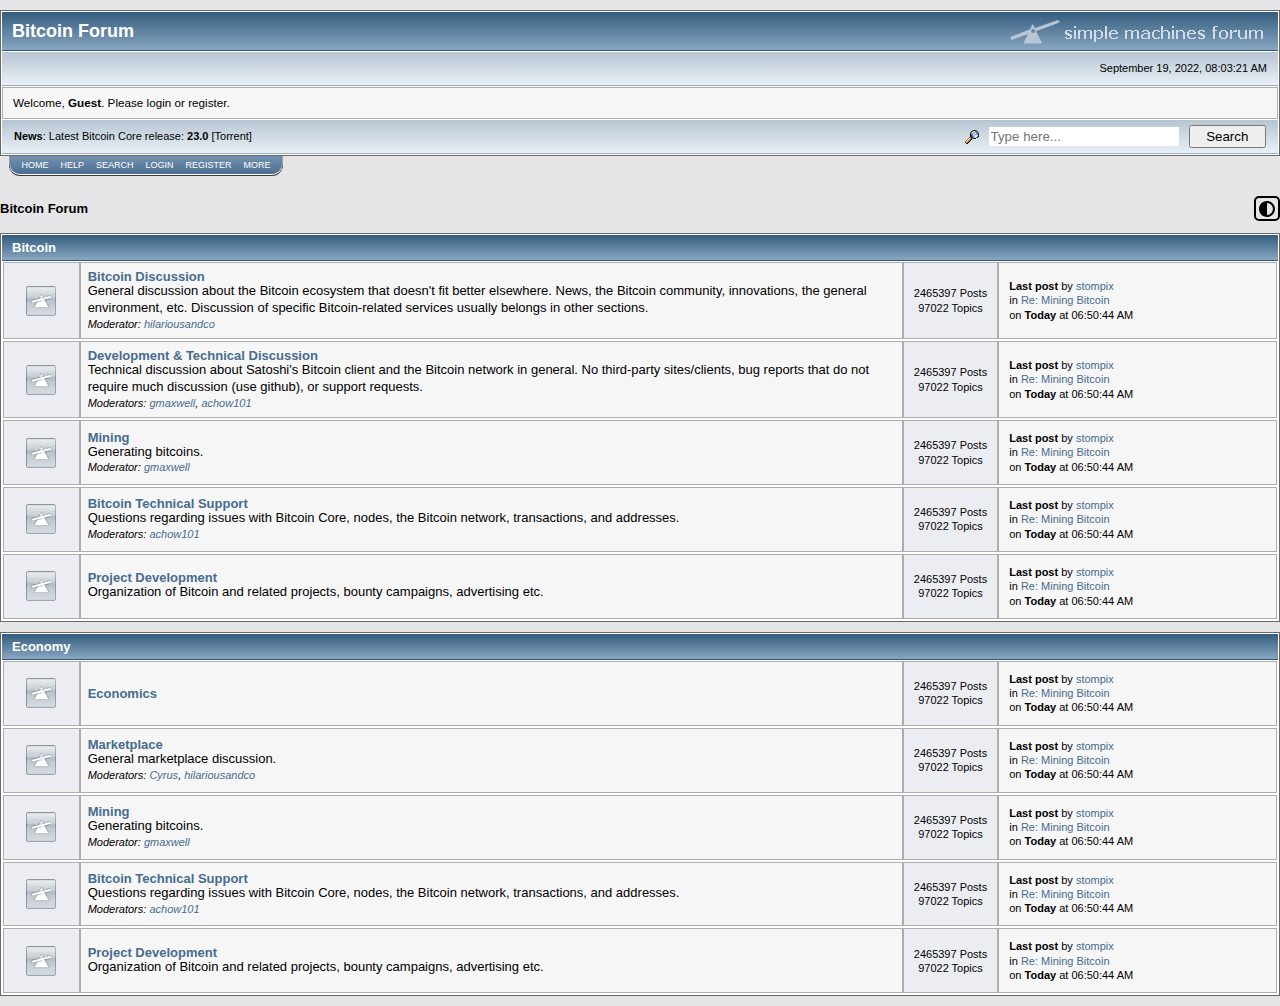
<file: index.html>
<!DOCTYPE html>
<html lang="en">
<head>
    <meta charset="UTF-8">
    <meta http-equiv="X-UA-Compatible" content="IE=edge">
    <meta name="viewport" content="width=device-width, initial-scale=1.0">
    <link rel="stylesheet" href="style.css">
    <link rel="stylesheet" href="https://use.fontawesome.com/releases/v5.12.1/css/all.css" crossorigin="anonymous">
    <title>Bitcointalk Website</title>
</head>
<body>
    <header>
        <div class="container">
            <div class="bt-header">
            <div class="bf-smf">
            <h1>Bitcoin Forum</h1>
            <img src="img/smflogo.gif" alt="" class="smf">
        </div>
        <div class="bt-data">
            <span>September 19, 2022, 08:03:21 AM</span>
        </div>
        <div class="user-area">
            <span>Welcome, <strong>Guest</strong>. Please login or register.</span>
        </div>
        <div class="news-and-search">
            <div class="news-bar">
                <span><strong>News</strong>: Latest Bitcoin Core release: <strong>23.0</strong> [Torrent]</span>
            </div>
            <div class="search-bar">
                <img src="img/filter.gif" alt="" class="search-button">
                <input type="text" placeholder="Type here..." id="search-ph">
            <button type="submit" class="search-btn">Search</button>
            </div>
        </div>
        </div>
        <div class="nav-wrap">
        <nav class="navbar">
            <ul role="list" class="nav-list">
                <li class="active"><a href="#">Home</a></li>
                <li><a href="#">Help</a></li>
                <li><a href="#">Search</a></li>
                <li><a href="#">Login</a></li>
                <li><a href="#">Register</a></li>
                <li><a href="#">More</a></li>
            </ul>
        </nav>
</div>
    </div>
    </header>

    <div class="section">
        <div class="container">
        <div class="f-title">
            <h2>Bitcoin Forum</h2>
            <button id="dark-mode-toggle" class="dark-mode-toggle">
                <svg width="100%" xmlns="http://www.w3.org/2000/svg" viewBox="0 0 496 496"><path fill="currentColor" d="M8,256C8,393,119,504,256,504S504,393,504,256,393,8,256,8,8,119,8,256ZM256,440V72a184,184,0,0,1,0,368Z" transform="translate(-8 -8)"/></svg>
              </button>
        </div>
        <div class="bt-forum">
        <div class="section-name">
            <h2>Bitcoin</h2>
        </div>
        <div class="bt-board">
            <div class="board-icon">
                <img src="img/off.gif" alt="Board Icon" class="board-ic">
            </div>
            <div class="board-name">
                <h3><a href="/view.html">Bitcoin Discussion</a></h3>
                <p>General discussion about the Bitcoin ecosystem that doesn't fit better elsewhere. News, the Bitcoin community, innovations, the general environment, etc. Discussion of specific Bitcoin-related services usually belongs in other sections.</p>
                <p class="moderator">Moderator: <a href="#">hilariousandco</a></p>

            </div>
            <div class="board-details">
                <p>2465397 Posts<br>97022 Topics</p>
            </div>
            <div class="board-authors">
                <p><strong>Last post</strong> by <a href="">stompix</a><br>
                    in <a href="">Re: Mining Bitcoin</a><br>
                    on <strong>Today</strong> at 06:50:44 AM</p>
            </div>
        </div>
        <!-- 2 -->
        <div class="bt-board">
            <div class="board-icon">
                <img src="img/off.gif" alt="Board Icon" class="board-ic">
            </div>
            <div class="board-name">
                <h3><a href="#">Development & Technical Discussion</a></h3>
                <p>Technical discussion about Satoshi's Bitcoin client and the Bitcoin network in general. No third-party sites/clients, bug reports that do not require much discussion (use github), or support requests.
                    
                </p>
                <p class="moderator">Moderators: <a href="#">gmaxwell</a>, <a href="#">achow101</a></p>
            </div>
            <div class="board-details">
                <p>2465397 Posts<br>97022 Topics</p>
            </div>
            <div class="board-authors">
                <p><strong>Last post</strong> by <a href="">stompix</a><br>
                    in <a href="">Re: Mining Bitcoin</a><br>
                    on <strong>Today</strong> at 06:50:44 AM</p>
            </div>
        </div>
        <!-- 3 -->
        <div class="bt-board">
            <div class="board-icon">
                <img src="img/off.gif" alt="Board Icon" class="board-ic">
            </div>
            <div class="board-name">
                <h3><a href="#">Mining</a></h3>
                <p>Generating bitcoins.     
                </p>
                <p class="moderator">Moderator: <a href="#">gmaxwell</a></p>
            </div>
            <div class="board-details">
                <p>2465397 Posts<br>97022 Topics</p>
            </div>
            <div class="board-authors">
                <p><strong>Last post</strong> by <a href="">stompix</a><br>
                    in <a href="">Re: Mining Bitcoin</a><br>
                    on <strong>Today</strong> at 06:50:44 AM</p>
            </div>
        </div>
        <!-- 4 -->
        <div class="bt-board">
            <div class="board-icon">
                <img src="img/off.gif" alt="Board Icon" class="board-ic">
            </div>
            <div class="board-name">
                <h3><a href="#">Bitcoin Technical Support</a></h3>
                <p>Questions regarding issues with Bitcoin Core, nodes, the Bitcoin network, transactions, and addresses. 
                </p>
                <p class="moderator">Moderators: <a href="#">achow101</a></p>
            </div>
            <div class="board-details">
                <p>2465397 Posts<br>97022 Topics</p>
            </div>
            <div class="board-authors">
                <p><strong>Last post</strong> by <a href="">stompix</a><br>
                    in <a href="">Re: Mining Bitcoin</a><br>
                    on <strong>Today</strong> at 06:50:44 AM</p>
            </div>
        </div>
        <!-- 5 -->
        <div class="bt-board">
            <div class="board-icon">
                <img src="img/off.gif" alt="Board Icon" class="board-ic">
            </div>
            <div class="board-name">
                <h3><a href="#">Project Development</a></h3>
                <p>Organization of Bitcoin and related projects, bounty campaigns, advertising etc.	  
                </p>
            </div>
            <div class="board-details">
                <p>2465397 Posts<br>97022 Topics</p>
            </div>
            <div class="board-authors">
                <p><strong>Last post</strong> by <a href="">stompix</a><br>
                    in <a href="">Re: Mining Bitcoin</a><br>
                    on <strong>Today</strong> at 06:50:44 AM</p>
            </div>
        </div>
        <!-- 6 - End -->
        </div>
    </div>

    </div>
    <!-- 2222222222222 -->
    <!-- 2222222222222 -->
    <!-- 2222222222222 -->
    <div class="section">
        <div class="container">
        <div class="bt-forum">
        <div class="section-name">
            <h2>Economy</h2>
        </div>
        <div class="bt-board">
            <div class="board-icon">
                <img src="img/off.gif" alt="Board Icon" class="board-ic">
            </div>
            <div class="board-name">
                <h3><a href="#">Economics</a></h3>


            </div>
            <div class="board-details">
                <p>2465397 Posts<br>97022 Topics</p>
            </div>
            <div class="board-authors">
                <p><strong>Last post</strong> by <a href="">stompix</a><br>
                    in <a href="">Re: Mining Bitcoin</a><br>
                    on <strong>Today</strong> at 06:50:44 AM</p>
            </div>
        </div>
        <!-- 2 -->
        <div class="bt-board">
            <div class="board-icon">
                <img src="img/off.gif" alt="Board Icon" class="board-ic">
            </div>
            <div class="board-name">
                <h3><a href="#">Marketplace</a></h3>
                <p>General marketplace discussion.
                </p>
                <p class="moderator">Moderators: <a href="#">Cyrus</a>, <a href="#">hilariousandco</a></p>
            </div>
            <div class="board-details">
                <p>2465397 Posts<br>97022 Topics</p>
            </div>
            <div class="board-authors">
                <p><strong>Last post</strong> by <a href="">stompix</a><br>
                    in <a href="">Re: Mining Bitcoin</a><br>
                    on <strong>Today</strong> at 06:50:44 AM</p>
            </div>
        </div>
        <!-- 3 -->
        <div class="bt-board">
            <div class="board-icon">
                <img src="img/off.gif" alt="Board Icon" class="board-ic">
            </div>
            <div class="board-name">
                <h3><a href="#">Mining</a></h3>
                <p>Generating bitcoins.     
                </p>
                <p class="moderator">Moderator: <a href="#">gmaxwell</a></p>
            </div>
            <div class="board-details">
                <p>2465397 Posts<br>97022 Topics</p>
            </div>
            <div class="board-authors">
                <p><strong>Last post</strong> by <a href="">stompix</a><br>
                    in <a href="">Re: Mining Bitcoin</a><br>
                    on <strong>Today</strong> at 06:50:44 AM</p>
            </div>
        </div>
        <!-- 4 -->
        <div class="bt-board">
            <div class="board-icon">
                <img src="img/off.gif" alt="Board Icon" class="board-ic">
            </div>
            <div class="board-name">
                <h3><a href="#">Bitcoin Technical Support</a></h3>
                <p>Questions regarding issues with Bitcoin Core, nodes, the Bitcoin network, transactions, and addresses. 
                </p>
                <p class="moderator">Moderators: <a href="#">achow101</a></p>
            </div>
            <div class="board-details">
                <p>2465397 Posts<br>97022 Topics</p>
            </div>
            <div class="board-authors">
                <p><strong>Last post</strong> by <a href="">stompix</a><br>
                    in <a href="">Re: Mining Bitcoin</a><br>
                    on <strong>Today</strong> at 06:50:44 AM</p>
            </div>
        </div>
        <!-- 5 -->
        <div class="bt-board">
            <div class="board-icon">
                <img src="img/off.gif" alt="Board Icon" class="board-ic">
            </div>
            <div class="board-name">
                <h3><a href="#">Project Development</a></h3>
                <p>Organization of Bitcoin and related projects, bounty campaigns, advertising etc.	  
                </p>
            </div>
            <div class="board-details">
                <p>2465397 Posts<br>97022 Topics</p>
            </div>
            <div class="board-authors">
                <p><strong>Last post</strong> by <a href="">stompix</a><br>
                    in <a href="">Re: Mining Bitcoin</a><br>
                    on <strong>Today</strong> at 06:50:44 AM</p>
            </div>
        </div>
        <!-- 6 - End -->
        </div>
    </div>

    </div>
    <script src="script.js"></script>
</body>
</html>
</file>
<file: style.css>
* {
    padding: 0;
    margin: 0;
    box-sizing: border-box;
  }

:root {
    --primary-bg-color: #E5E5E8;
    --primary-bg-blue: linear-gradient(0deg, rgba(136,166,192,1) 0%, rgba(53,93,127,1) 100%);
    --primary-bg-blue-light: linear-gradient(0deg, rgba(233,240,246,1) 0%, rgba(183,197,210,1) 100%);
    --primary-bg-wh-gray: #F6F6F6;
    --primary-border: 1px solid #ADADAD;
    --primary-board-icolor: #ECEDF3;
    --primary-text-color: #000;
    --primary-text-blue: #476C8E;
    --primary-text-white: #fff;
    --primary-white-bg: #fff;
    --primary-white-border: 1px solid #696969;
    --primary-bf-smf: 1px solid #375576;
    --primary-nav-wrap: linear-gradient(180deg, rgba(115,146,176,1) 0%, rgba(76,112,146,1) 97%);
    --primary-nav-wrap-shadow: 0px 0.5px 0px 0.5px rgb(255 255 255), 0px 1px 0px 1px rgb(0 0 0 / 75%);
    --all-white-border: 1px solid #fff;
    --all-bottom-border: solid 1px #9BAEBF;
    --primary-search-bg: #fff;        
}  
  

.darkmode {
    --primary-bg-color: #13171a;
    --primary-bg-blue: #191f23;
    --primary-bg-blue-light: #1e262b;
    --primary-bg-wh-gray: #181d21;
    --primary-border: 1px solid #181d21;
    --primary-board-icolor: #1e252a;
    --primary-text-color: #adb8c1;
    --primary-text-blue: #416185;
    --primary-text-white: #adb8c1;
    --primary-white-bg: #13171a;
    --primary-white-border: 1px solid #252d33;
    --primary-bf-smf: 1px solid #1a1f24;
    --primary-nav-wrap: #112430; 
    --primary-nav-wrap-shadow: 0px 0.5px 0px 0.5px #252d33, 0px 1px 0px 1px rgba(11, 19, 32, 0.75);
    --all-white-border: 1px solid #354049;
    --all-bottom-border: solid 1px #3a4650;
    --primary-search-bg: #283137;
}  
  
html {
    /* font-size: 10px; */
    /* 10px / 16px = 0.625 = 62.5% */
    /* Percentage of user's browser font-size setting */
    font-size: 62.5%;
}
  
body {
    font-family: verdana, sans-serif;
    line-height: 1;
    color: var(--primary-text-color);
    background-color: var(--primary-bg-color);
  }

p {
    font-size: 13px;
    color: var(--primary-text-color);
    line-height: 1.3;
}

.container {
    max-width: 1285px;
    margin: 10px auto;
}

.bt-header {
    padding: 1px;
	border: var(--primary-white-border);
	background-color: var(--primary-white-bg);
}

.bf-smf {
    display: flex;
    justify-content: space-between;
    align-items: center;
    border-bottom: var(--primary-bf-smf);
    padding: 4px 10px;
    background: var(--primary-bg-blue);
;
}

.bf-smf h1 {
    font-size: 1.8rem;
    color: var(--primary-text-white);
}

.bt-data {
    display: flex;
    justify-content: end;
    align-items: center;
    padding: 11px;
    margin-bottom: 1px;
    background: var(--primary-bg-blue-light);
    border-top: var(--all-white-border);
    border-bottom: var(--all-bottom-border);
}

.bt-data span {
    font-size: 11px;
}

.user-area {
    background-color: var(--primary-bg-wh-gray);
    border: var(--primary-border);
    padding: 9px 10px;
}

.user-area span {
    font-size: 11.7px;
}

.news-bar span {
    font-size: 11px;
}

.news-and-search {
    display: flex;
    align-items: center;
    justify-content: space-between;
    padding: 5px 12px;
    background: var(--primary-bg-blue-light);
    border-top: var(--all-white-border);
    border-bottom: var(--all-bottom-border);
}

.search-bar {
    display: flex;
    align-items: center;
    gap: 10px;
}

.search-button {
    align-items: center;
    justify-content: center;
    cursor: pointer;
}

#search-ph {
    width: 190px;
    padding: 2px;
    background-color: var(--primary-search-bg);
    border: none;
}

.search-btn {
    width: 11ex;
    cursor: pointer;
    /* background-color: var(--primary-nav-wrap);
    border: 0; */
    padding: 2px;
}

.nav-wrap {
    display: flex;
    max-width: 272px;
    max-height: 100%;
    padding: 4px;
    margin-left: 10px;
    align-items: center;
    justify-content: center;
    border-bottom-left-radius: 10px;
    border-bottom-right-radius: 10px;
    background: var(--primary-nav-wrap);
    box-shadow: var(--primary-nav-wrap-shadow);

}

.nav-list {
    display: flex;
}

.nav-list a {
    text-decoration: none;
    color: var(--primary-text-white);
    padding: 2px 6px 6px 6px;
    font-size: 9px;
    font-family: tahoma, sans-serif;
    text-transform: uppercase;
}

.nav-list a:hover {
    color: #e0e0ff;
}

ul[role="list"] {
    list-style: none;
  }

.f-title {
    display: flex;
    justify-content: space-between;
    padding: 12px 0;
    align-items: center;
}

.f-title h2 {
    font-size: 13px;
}

.bt-forum {
    padding: 1px;
	border: var(--primary-white-border);
	background-color: var(--primary-white-bg);
}



.section-name {
    display: flex;
    justify-content: space-between;
    align-items: center;
    border-bottom: var(--primary-bf-smf);
    padding: 6px 10px;
    background: var(--primary-bg-blue);
}

.section-name h2 {
    color: var(--primary-text-white);
    font-size: 13px;
}

.bt-board {
    display: flex;
    padding: 1px;
}

.board-icon {
    width: 77px;
    background-color: var(--primary-board-icolor);
    /* height: 100px; */
    align-items: center;
    display: flex;
    justify-content: center;
    border: var(--primary-border);
}

.board-name {
    display: flex;
    flex-direction: column;
    justify-content: center;
    width: 827px;
    padding: 7px;
    background-color: var(--primary-bg-wh-gray);
    border: var(--primary-border);
}

.board-name h3 a {
    color: var(--primary-text-blue);
    text-decoration: none;
    font-size: 13px;
}

.board-name h3 a:hover {
    text-decoration: underline;
}

.board-details {
    display: flex;
    text-align: center;
    justify-content: center;
    align-items: center;
    width: 96px;
    background-color: var(--primary-board-icolor);
    border: var(--primary-border);
}

.board-details p {
    font-size: 11px;
}

.board-authors {
    display: flex;
    align-items: center;
    width: 280px;
    background-color: var(--primary-bg-wh-gray);
    padding: 10px;
    border: var(--primary-border);
}

.board-authors p {
    font-size: 11px;
}

.board-authors p a {
    color: var(--primary-text-blue);
    text-decoration: none;
}


.moderator {
    font-size: 11px;
    font-style: italic;
}

.moderator a {
    color: var(--primary-text-blue);
    text-decoration: none;
}

/* Visit thread Nav */

.thread-nav {
    padding: 14px 0;
    margin-bottom: 20px;
}

.thread-nav-list {
    display: flex;
    list-style: none;
    align-items: center;
    justify-content: left;
    flex-wrap: wrap;
}

.thread-nav-link {
    font-size: 13px;
    color: var(--primary-text-color);
    text-decoration: none;
}


.thread-nav-link:hover {
    text-decoration: underline;
}

.pages {
    padding-bottom: 4px;
}

.pages small {
    font-size: 13px;
}

/* Thread view */

.thread-info-bg {
    padding: 1px;
	border: var(--primary-white-border);
	background-color: var(--primary-white-bg);
}

.thread-info {
    display: grid;
    grid-template-columns: 0.4fr 1.5fr 10fr;
    align-items: center;
    padding: 3px 10px;
    background: var(--primary-bg-blue);
}

.topic-author, .topic-name {
    color: var(--primary-text-white);
    font-size: 12.7px;
}

.auth-and-post {
    display: grid;
    grid-template-columns: 1fr 5fr;
    background-color: var(--primary-board-icolor);
    border: var(--primary-border);
    grid-auto-rows: 60px auto;
}

.author-section {
    padding: 10px;
}

.author a {
    font-size: 13px;
    font-weight: bold;
    color: var(--primary-text-blue);
    text-decoration: none;
}

.author a:hover {
    text-decoration: underline;
}

.rank, .activity, .merit, .personal-text {
    font-size: 11px;
}

.post-details {
    display: grid;
    max-height: 55px;
    grid-template-columns: auto 1fr;
    align-items: center;
    padding: 12px;
    column-gap: 5px;
    border-bottom: 1px solid #666666;
    max-width: 99%;
}

.post-title a {
    font-size: 13px;
    color: var(--primary-text-blue);
    text-decoration: none;
    font-weight: bold;
}

.post-title a:hover {
    text-decoration: underline;
}

.post-date {
    font-size: 11px;
}

.post {
    grid-column: 2;
}

.post p {
    font-size: 13px;
}

.post p a {
    color: var(--primary-text-blue);
    text-decoration: none;
}

.post p a:hover {
    text-decoration: underline;
}

.advert {
    display: grid;
    justify-content: center;
}

.dark-mode-toggle {
    position: relative;
    color: var(--foreground);
    border: 2px solid currentColor;
    padding: 3px;
    background: transparent;
    cursor: pointer;
    border-radius: 5px;
    width: 26px;
    height: 25px;
  }

@media (max-width: 800px) {
    .flex-container {
      flex-direction: column;
    }

    /* .container {
        padding: 3px;
    } */
}
</file>
